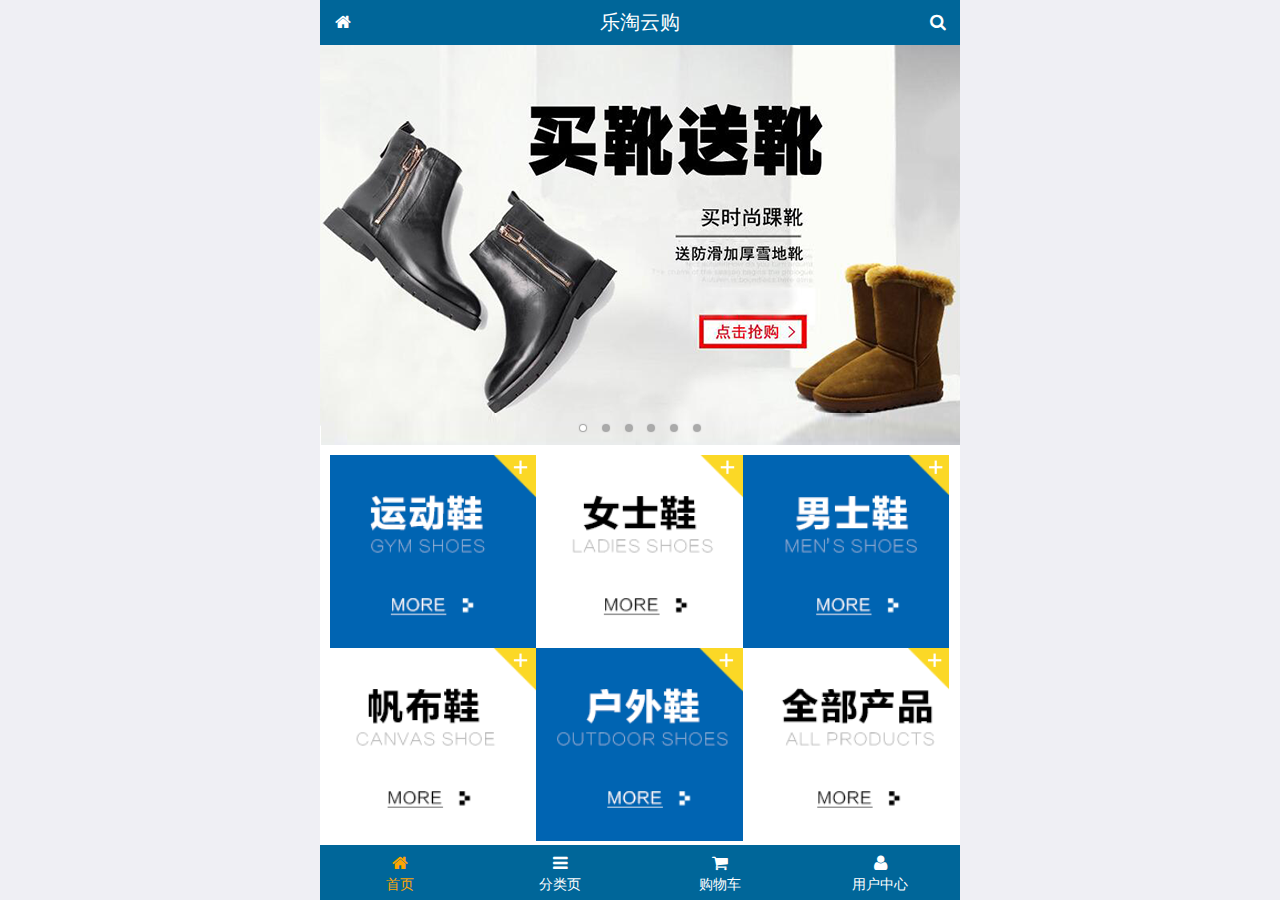
<file: public/front/index.html>
<!DOCTYPE html>
<html lang="en">

<head>
    <meta charset="UTF-8">
    <title>乐淘商城</title>
    <meta name="viewport" content="width=device-width, user-scalable=no, initial-scale=1.0, maximum-scale=1.0, minimum-scale=1.0">
    <!-- 引入字体图标库文件 -->
    <link rel="stylesheet" href="./lib/fa/css/font-awesome.min.css">
    <!-- 引入mui框架 -->
    <link rel="stylesheet" href="./lib/mui/css/mui.css">
    <link rel="stylesheet" href="./css/common.css">
    <link rel="stylesheet" href="./css/index.css">
    <link rel="icon" href="./favicon.ico">



</head>

<body>
    <!-- 全屏容器 -->
    <div class="lt_container">
        <!-- 头部 -->
        <div class="lt_header">
            <a href="#" class="icon_left">
                <i class="fa fa-home"></i>

            </a>
            <h3>乐淘云购</h3>
            <a href="#" class="icon_right">
                <i class="fa fa-search"></i>
            </a>

        </div>
        <!-- 内容部分 -->
        <div class="lt_main">
            <div class="mui-scroll-wrapper">
                <div class="mui-scroll">
                    <!--这里放置真实显示的DOM内容-->
                    <div class="mui-slider">
                        <div class="mui-slider-group mui-slider-loop">
                            <!--支持循环，需要重复图片节点-->
                            <div class="mui-slider-item mui-slider-item-duplicate"><a href="#"><img src="./images/banner6.png" /></a></div>
                            <div class="mui-slider-item"><a href="#"><img src="./images/banner1.png" /></a></div>
                            <div class="mui-slider-item"><a href="#"><img src="./images/banner2.png" /></a></div>
                            <div class="mui-slider-item"><a href="#"><img src="./images/banner3.png" /></a></div>
                            <div class="mui-slider-item"><a href="#"><img src="./images/banner4.png" /></a></div>
                            <div class="mui-slider-item"><a href="#"><img src="./images/banner5.png" /></a></div>
                            <div class="mui-slider-item"><a href="#"><img src="./images/banner6.png" /></a></div>
                            <!--支持循环，需要重复图片节点-->
                            <div class="mui-slider-item mui-slider-item-duplicate"><a href="#"><img src="./images/banner6.png" /></a></div>
                        </div>
                        <div class="mui-slider-indicator">
                            <div class="mui-indicator mui-active"></div>
                            <div class="mui-indicator"></div>
                            <div class="mui-indicator"></div>
                            <div class="mui-indicator"></div>
                            <div class="mui-indicator"></div>
                            <div class="mui-indicator"></div>
                        </div>
                    </div>


                    <!-- 导航部分 -->
                    <div class="lt_nav">
                        <!-- 切记一定要清除浮动 -->
                        <ul class="mui-clearfix">
                            <li>
                                <a href="#">
                                    <img src="./images/nav1.png" alt="">
                                </a>
                            </li>
                            <li>
                                <a href="#">
                                    <img src="./images/nav2.png" alt="">
                                </a>
                            </li>
                            <li>
                                <a href="#">
                                    <img src="./images/nav3.png" alt="">
                                </a>
                            </li>
                            <li>
                                <a href="#">
                                    <img src="./images/nav4.png" alt="">
                                </a>
                            </li>
                            <li>
                                <a href="#">
                                    <img src="./images/nav5.png" alt="">
                                </a>
                            </li>
                            <li>
                                <a href="#">
                                    <img src="./images/nav6.png" alt="">
                                </a>
                            </li>
                        </ul>
                    </div>

                    <!-- 产品区域 -->
                    <div class="lt_product">
                        <!-- 一定要清除浮动，不清除的话ul没有高度，就设置padding的话没有效果 -->
                        <ul class="mui-clearfix">
                            <li class="lt_product_item">
                                <a href="#">
                                    <img src="./images/product.jpg" alt="">
                                    <p class="info mui-ellipsis-2">adidas阿迪达斯 男式 场下休闲篮球鞋S83700场下休闲篮球鞋S83700</p>
                                    <p><span class="price">&yen;560</span>
                                        <span class="oldPrice">&yen;580</span></p>

                                    <button class="mui-btn mui-btn-primary">立即购买</button>
                                </a>
                            </li>
                            <li class="lt_product_item">
                                <a href="#">
                                    <img src="./images/product.jpg" alt="">
                                    <p class="info mui-ellipsis-2">adidas阿迪达斯 男式 场下休闲篮球鞋S83700场下休闲篮球鞋S83700</p>
                                    <p><span class="price">&yen;560</span>
                                        <span class="oldPrice">&yen;580</span></p>

                                    <button class="mui-btn mui-btn-primary">立即购买</button>
                                </a>
                            </li>
                            <li class="lt_product_item">
                                <a href="#">
                                    <img src="./images/product.jpg" alt="">
                                    <p class="info mui-ellipsis-2">adidas阿迪达斯 男式 场下休闲篮球鞋S83700场下休闲篮球鞋S83700</p>
                                    <p> <span class="price">&yen;560</span>
                                        <span class="oldPrice">&yen;580</span></p>

                                    <button class="mui-btn mui-btn-primary">立即购买</button>
                                </a>
                            </li>
                            <li class="lt_product_item">
                                <a href="#">
                                    <img src="./images/product.jpg" alt="">
                                    <p class="info mui-ellipsis-2">adidas阿迪达斯 男式 场下休闲篮球鞋S83700场下休闲篮球鞋S83700</p>
                                    <p><span class="price">&yen;560</span>
                                        <span class="oldPrice">&yen;580</span></p>

                                    <button class="mui-btn mui-btn-primary">立即购买</button>
                                </a>
                            </li>
                            <li class="lt_product_item">
                                <a href="#">
                                    <img src="./images/product.jpg" alt="">
                                    <p class="info mui-ellipsis-2">adidas阿迪达斯 男式 场下休闲篮球鞋S83700场下休闲篮球鞋S83700</p>
                                    <p> <span class="price">&yen;560</span>
                                        <span class="oldPrice">&yen;580</span></p>

                                    <button class="mui-btn mui-btn-primary">立即购买</button>
                                </a>
                            </li>
                            <li class="lt_product_item">
                                <a href="#">
                                    <img src="./images/product.jpg" alt="">
                                    <p class="info mui-ellipsis-2">adidas阿迪达斯 男式 场下休闲篮球鞋S83700场下休闲篮球鞋S83700</p>
                                    <p> <span class="price">&yen;560</span>
                                        <span class="oldPrice">&yen;580</span></p>

                                    <button class="mui-btn mui-btn-primary">立即购买</button>
                                </a>
                            </li>
                            <li class="lt_product_item">
                                <a href="#">
                                    <img src="./images/product.jpg" alt="">
                                    <p class="info mui-ellipsis-2">adidas阿迪达斯 男式 场下休闲篮球鞋S83700场下休闲篮球鞋S83700</p>
                                    <p><span class="price">&yen;560</span>
                                        <span class="oldPrice">&yen;580</span></p>

                                    <button class="mui-btn mui-btn-primary">立即购买</button>
                                </a>
                            </li>
                            <li class="lt_product_item">
                                <a href="#">
                                    <img src="./images/product.jpg" alt="">
                                    <p class="info mui-ellipsis-2">adidas阿迪达斯 男式 场下休闲篮球鞋S83700场下休闲篮球鞋S83700</p>
                                    <p><span class="price">&yen;560</span>
                                        <span class="oldPrice">&yen;580</span></p>

                                    <button class="mui-btn mui-btn-primary">立即购买</button>
                                </a>
                            </li>
                        </ul>
                    </div>
                </div>
            </div>
        </div>
        <!-- 底部 -->
        <div class="lt_footer">
            <ul>
                <li>
                    <a class="current" href="#">
                        <i class="fa fa-home"></i>
                        <p>首页</p>
                    </a>
                </li>
                <li>
                    <a href="#">
                        <i class="fa fa-bars"></i>
                        <p>分类页</p>
                    </a>
                </li>
                <li>
                    <a href="#">
                        <i class="fa fa-shopping-cart"></i>
                        <p>购物车</p>
                    </a>
                </li>
                <li>
                    <a href="#">
                        <i class="fa fa-user"></i>
                        <p>用户中心</p>
                    </a>
                </li>
            </ul>

        </div>
    </div>
    <script src="./lib/zepto/zepto.min.js"></script>
    <script src="./lib/mui/js/mui.js"></script>
    <script src="./js/common.js"></script>

    <script>



    </script>
</body>

</html>
</file>
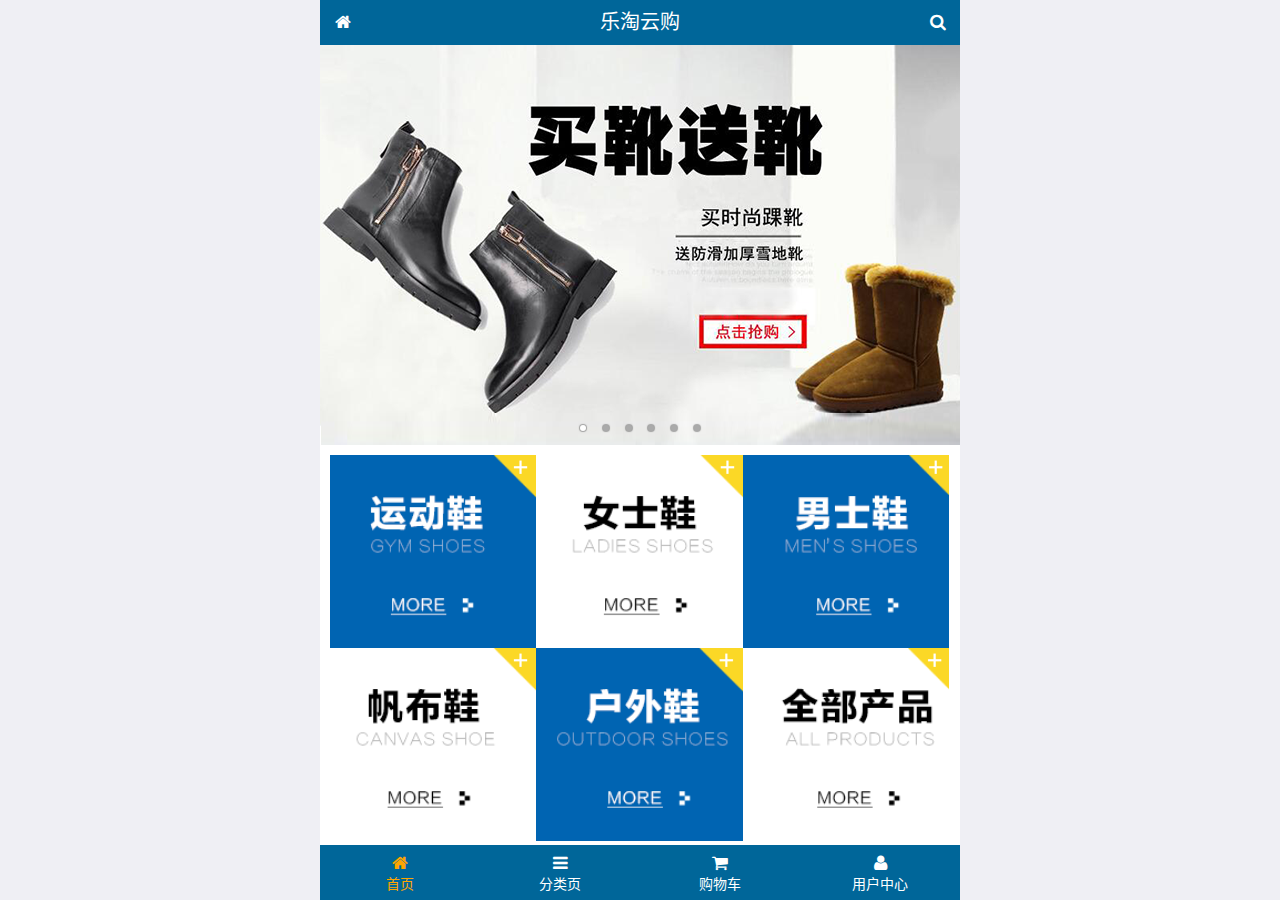
<file: public/mobile/index.html>
<!DOCTYPE html>
<html lang="zh-CN">
<head>
  <meta charset="UTF-8">
  <title>乐淘商城</title>
  <meta name="viewport" content="width=device-width, user-scalable=no, initial-scale=1.0, maximum-scale=1.0, minimum-scale=1.0">
  <!-- 引入字体图标库的css -->
  <link rel="stylesheet" href="./lib/fa/css/font-awesome.min.css">
  <link rel="stylesheet" href="./lib/mui/css/mui.css">
  <link rel="stylesheet" href="./css/common.css">
  <link rel="stylesheet" href="./css/index.css">
  <link rel="icon" href="favicon.ico">
</head>
<body>
<!--<span class="fa fa-pause"></span>-->
<!--<span class="mui-icon mui-icon-camera"></span>-->

<!-- 全屏容器 -->
<div class="lt_container">

  <!-- 乐淘头部 -->
  <div class="lt_header">
    <a href="index.html" class="icon_left"><i class="fa fa-home"></i></a>
    <h3>乐淘云购</h3>
    <a href="search.html" class="icon_right"><i class="fa fa-search"></i></a>
  </div>

  <!-- 乐淘主体 -->
  <div class="lt_main">
    <div class="mui-scroll-wrapper">
      <div class="mui-scroll">
        <!--这里放置真实显示的DOM内容-->

        <!-- 轮播图 -->
        <div class="mui-slider">

          <!-- 图片区域 -->
          <div class="mui-slider-group mui-slider-loop">
            <!-- 添加假图 -->
            <div class="mui-slider-item mui-slider-item-duplicate">
              <a href="#"><img src="./images/banner6.png" /></a>
            </div>

            <div class="mui-slider-item"><a href="#"><img src="./images/banner1.png" /></a></div>
            <div class="mui-slider-item"><a href="#"><img src="./images/banner2.png" /></a></div>
            <div class="mui-slider-item"><a href="#"><img src="./images/banner3.png" /></a></div>
            <div class="mui-slider-item"><a href="#"><img src="./images/banner4.png" /></a></div>
            <div class="mui-slider-item"><a href="#"><img src="./images/banner5.png" /></a></div>
            <div class="mui-slider-item"><a href="#"><img src="./images/banner6.png" /></a></div>

            <!-- 添加假图 -->
            <div class="mui-slider-item mui-slider-item-duplicate">
              <a href="#"><img src="./images/banner1.png" /></a>
            </div>
          </div>

          <!-- 小圆点结构 -->
          <div class="mui-slider-indicator">
            <div class="mui-indicator mui-active"></div>
            <div class="mui-indicator"></div>
            <div class="mui-indicator"></div>
            <div class="mui-indicator"></div>
            <div class="mui-indicator"></div>
            <div class="mui-indicator"></div>
          </div>

        </div>

        <!-- 导航区域 -->
        <div class="lt_nav">
          <ul class="mui-clearfix">
            <li><a href="#"><img src="./images/nav1.png" alt=""></a></li>
            <li><a href="#"><img src="./images/nav2.png" alt=""></a></li>
            <li><a href="#"><img src="./images/nav3.png" alt=""></a></li>
            <li><a href="#"><img src="./images/nav4.png" alt=""></a></li>
            <li><a href="#"><img src="./images/nav5.png" alt=""></a></li>
            <li><a href="#"><img src="./images/nav6.png" alt=""></a></li>
          </ul>
        </div>

        <!-- 产品区域 -->
        <div class="lt_product">
          <ul>
            <li class="lt_product_item">
              <a href="#">
                <img src="./images/product.jpg" alt="">
                <p class="info mui-ellipsis-2">adidas阿迪达斯 男式 场下休闲篮球鞋S83700场下休闲篮球鞋S83700 </p>
                <p>
                  <span class="price">¥560</span>
                  <span class="oldPrice">¥580</span>
                </p>
                <button class="mui-btn mui-btn-primary">立即购买</button>
              </a>
            </li>
            <li class="lt_product_item">
              <a href="#">
                <img src="./images/product.jpg" alt="">
                <p class="info mui-ellipsis-2">adidas阿迪达斯 男式 场下休闲篮球鞋S83700场下休闲篮球鞋S83700 </p>
                <p>
                  <span class="price">¥560</span>
                  <span class="oldPrice">¥580</span>
                </p>
                <button class="mui-btn mui-btn-primary">立即购买</button>
              </a>
            </li>
            <li class="lt_product_item">
              <a href="#">
                <img src="./images/product.jpg" alt="">
                <p class="info mui-ellipsis-2">adidas阿迪达斯 男式 场下休闲篮球鞋S83700场下休闲篮球鞋S83700 </p>
                <p>
                  <span class="price">¥560</span>
                  <span class="oldPrice">¥580</span>
                </p>
                <button class="mui-btn mui-btn-primary">立即购买</button>
              </a>
            </li>
            <li class="lt_product_item">
              <a href="#">
                <img src="./images/product.jpg" alt="">
                <p class="info mui-ellipsis-2">adidas阿迪达斯 男式 场下休闲篮球鞋S83700场下休闲篮球鞋S83700 </p>
                <p>
                  <span class="price">¥560</span>
                  <span class="oldPrice">¥580</span>
                </p>
                <button class="mui-btn mui-btn-primary">立即购买</button>
              </a>
            </li>
            <li class="lt_product_item">
              <a href="#">
                <img src="./images/product.jpg" alt="">
                <p class="info mui-ellipsis-2">adidas阿迪达斯 男式 场下休闲篮球鞋S83700场下休闲篮球鞋S83700 </p>
                <p>
                  <span class="price">¥560</span>
                  <span class="oldPrice">¥580</span>
                </p>
                <button class="mui-btn mui-btn-primary">立即购买</button>
              </a>
            </li>
            <li class="lt_product_item">
              <a href="#">
                <img src="./images/product.jpg" alt="">
                <p class="info mui-ellipsis-2">adidas阿迪达斯 男式 场下休闲篮球鞋S83700场下休闲篮球鞋S83700 </p>
                <p>
                  <span class="price">¥560</span>
                  <span class="oldPrice">¥580</span>
                </p>
                <button class="mui-btn mui-btn-primary">立即购买</button>
              </a>
            </li>
            <li class="lt_product_item">
              <a href="#">
                <img src="./images/product.jpg" alt="">
                <p class="info mui-ellipsis-2">adidas阿迪达斯 男式 场下休闲篮球鞋S83700场下休闲篮球鞋S83700 </p>
                <p>
                  <span class="price">¥560</span>
                  <span class="oldPrice">¥580</span>
                </p>
                <button class="mui-btn mui-btn-primary">立即购买</button>
              </a>
            </li>
            <li class="lt_product_item">
              <a href="#">
                <img src="./images/product.jpg" alt="">
                <p class="info mui-ellipsis-2">adidas阿迪达斯 男式 场下休闲篮球鞋S83700场下休闲篮球鞋S83700 </p>
                <p>
                  <span class="price">¥560</span>
                  <span class="oldPrice">¥580</span>
                </p>
                <button class="mui-btn mui-btn-primary">立即购买</button>
              </a>
            </li>
          </ul>
        </div>

      </div>
    </div>
  </div>

  <!-- 乐淘底部 -->
  <div class="lt_footer">
    <ul>
      <li><a href="index.html" class="current"><i class="fa fa-home"></i><p>首页</p></a></li>
      <li><a href="category.html"><i class="fa fa-bars"></i><p>分类页</p></a></li>
      <li><a href="cart.html"><i class="fa fa-shopping-cart"></i><p>购物车</p></a></li>
      <li><a href="user.html"><i class="fa fa-user"></i><p>用户中心</p></a></li>
    </ul>
  </div>
</div>


<script src="./lib/zepto/zepto.min.js"></script>
<script src="./lib/mui/js/mui.js"></script>
<script src="./js/common.js"></script>
</body>
</html>
</file>
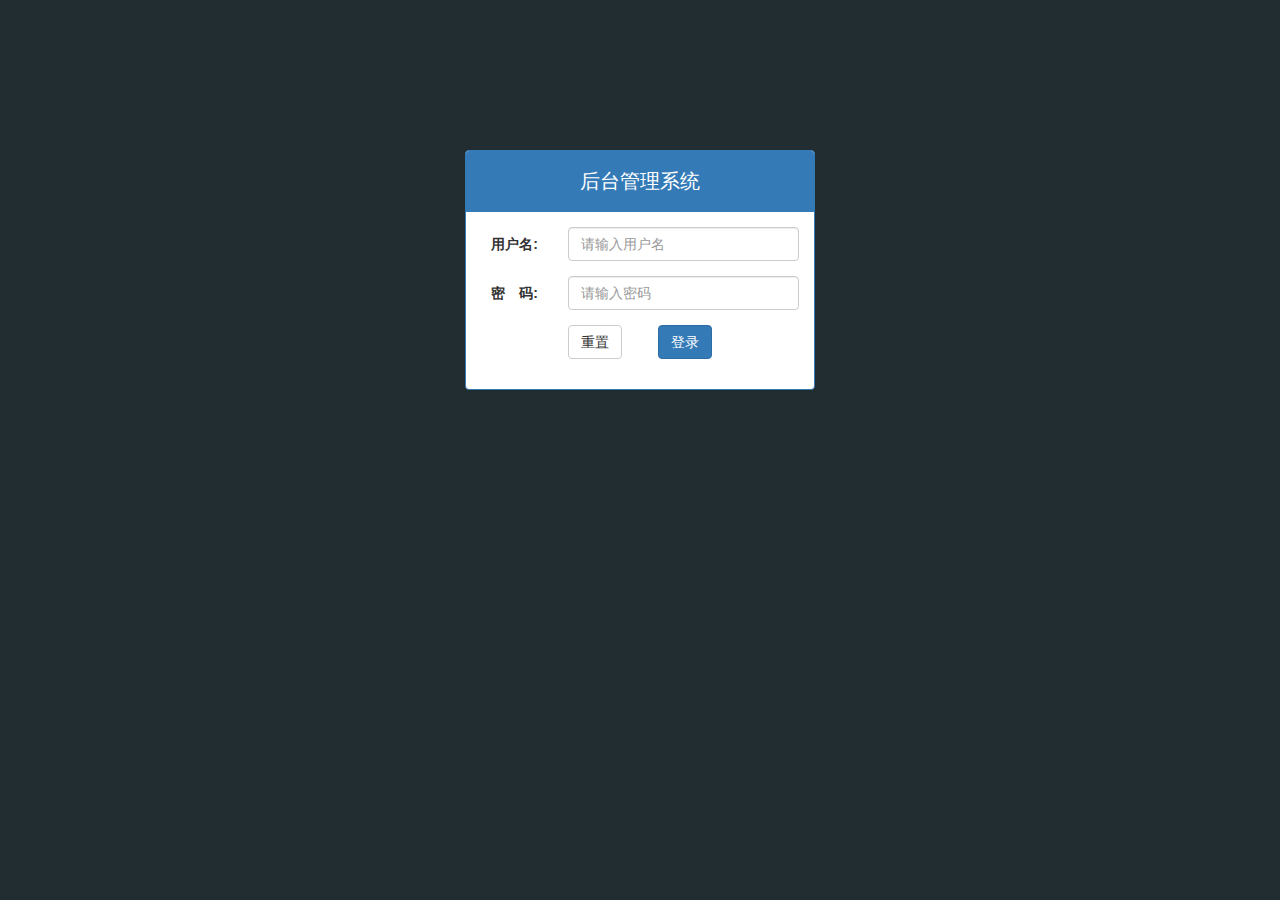
<file: public/back/login.html>
<!DOCTYPE html>
<html lang="en">

<head>
  <meta charset="UTF-8">
  <title>乐淘商城</title>
  <meta name="viewport" content="width=device-width, initial-scale=1.0 user-scalable = no maximum-scale = 1.0 minimum-scale = 1.0">
  <link rel="stylesheet" href="./lib/bootstrap/css/bootstrap.css">
  <link rel="stylesheet" href="./lib/bootstrap-validator/css/bootstrapValidator.css">
  <link rel="stylesheet" href="./lib/nprogress/nprogress.css">
  <link rel="stylesheet" href="./css/common.css">
</head>

<body class="body_bg">
  <div class="container">
    <div class="col-lg-4 col-lg-offset-4 mt_150">
      <div class="panel panel-primary">
        <div class="panel-heading">
          <h3 class="panel-title">后台管理系统</h3>
        </div>
        <div class="panel-body">
          <form class="form-horizontal" id="form">
            <div class="form-group">
              <label for="username" class="col-sm-3 control-label">用户名:</label>
              <div class="col-sm-9">
                <input type="text" name="username" class="form-control" id="username" placeholder="请输入用户名">
              </div>
            </div>
            <div class="form-group">
              <label for="Password" class="col-sm-3 control-label">密　码:</label>
              <div class="col-sm-9">
                <input type="password" name="password" class="form-control" id="password" placeholder="请输入密码">
              </div>
            </div>
            <div class="form-group">
              <div class="col-sm-offset-3 col-sm-6">
                <button type="reset" class="btn btn-default pull-left">重置</button>
                <button type="submit" class="btn btn-primary pull-right">登录</button>
              </div>
            </div>
          </form>
        </div>
      </div>
    </div>
  </div>

  <script src="./lib/jquery/jquery.min.js"></script>
  <script src="./lib/bootstrap/js/bootstrap.min.js"></script>
  <script src="./lib/bootstrap-validator/js/bootstrapValidator.min.js"></script>
  <script src="./lib/nprogress/nprogress.js"></script>
  <script src="./js/common.js"></script>
  <script src="./js/login.js"></script>
  


  <script>



  </script>
</body>

</html>
</file>
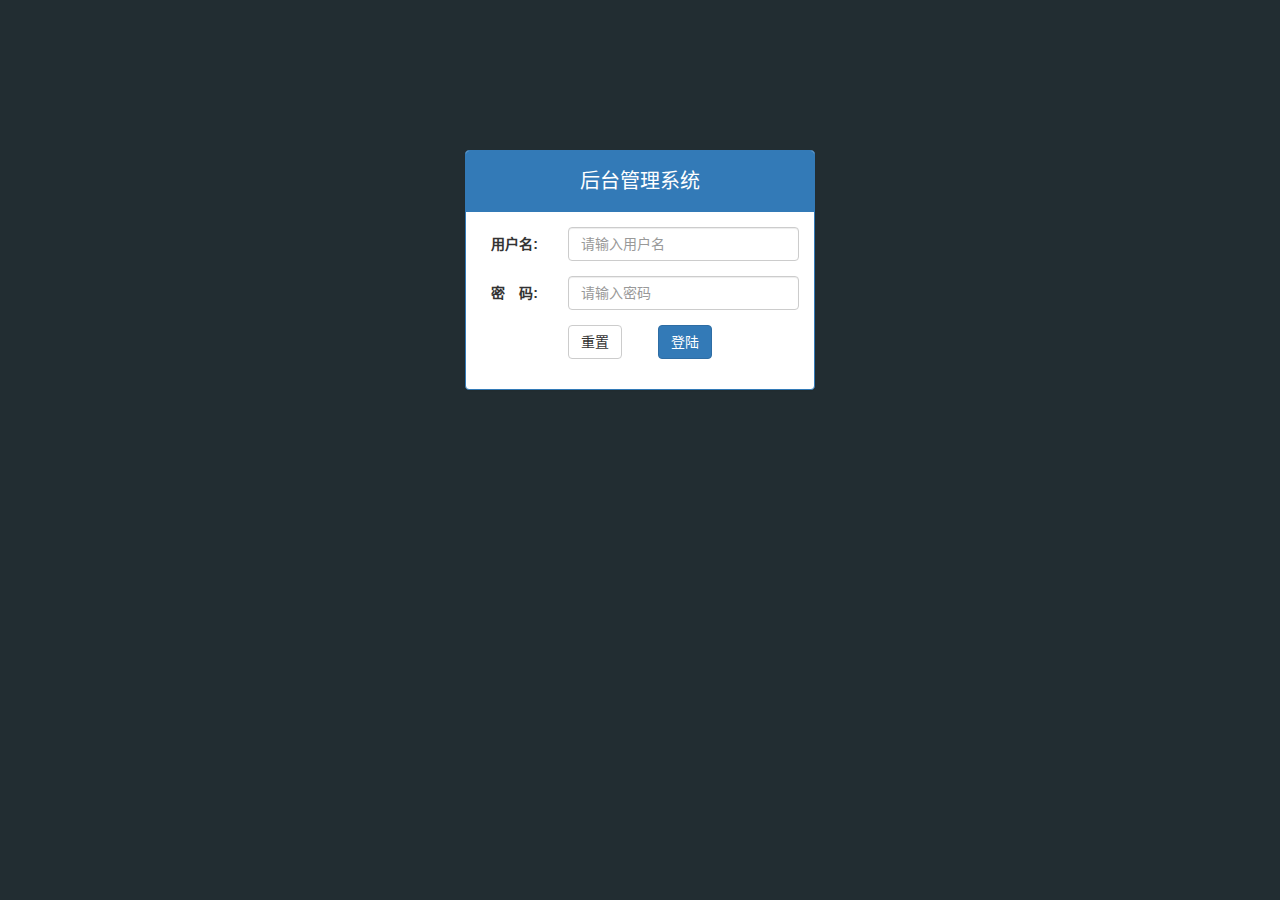
<file: public/manage/login.html>
<!DOCTYPE html>
<html lang="zh-CN">
<head>
  <meta charset="UTF-8">
  <title>乐淘电商</title>
  <link rel="stylesheet" href="lib/bootstrap/css/bootstrap.css">
  <link rel="stylesheet" href="lib/bootstrap-validator/css/bootstrapValidator.min.css">
  <link rel="stylesheet" href="lib/nprogress/nprogress.css">
  <link rel="stylesheet" href="css/common.css">
</head>
<body class="body_bg">


<div class="container">
  <div class="col-lg-4 col-lg-offset-4 mt_150">
    <div class="panel panel-primary">
      <div class="panel-heading">
        <h3 class="panel-title text-center">后台管理系统</h3>
      </div>
      <div class="panel-body">
        <form class="form-horizontal" id="form">
          <div class="form-group">
            <label for="username" class="col-sm-3 control-label">用户名:</label>
            <div class="col-sm-9">
              <input type="text" class="form-control" id="username" name="username" placeholder="请输入用户名">
            </div>
          </div>
          <div class="form-group">
            <label for="password" class="col-sm-3 control-label">密　码:</label>
            <div class="col-sm-9">
              <input type="password" class="form-control" name="password" id="password" placeholder="请输入密码">
            </div>
          </div>
          <div class="form-group">
            <div class="col-sm-offset-3 col-sm-6">
              <button type="reset" class="btn btn-default pull-left">重置</button>
              <button type="submit" class="btn btn-primary pull-right">登陆</button>
            </div>
          </div>
        </form>
      </div>
    </div>
  </div>
</div>



<script src="lib/jquery/jquery.min.js"></script>
<script src="lib/bootstrap/js/bootstrap.min.js"></script>
<script src="lib/bootstrap-validator/js/bootstrapValidator.min.js"></script>
<script src="lib/nprogress/nprogress.js"></script>
<script src="js/common.js"></script>
<script src="js/login.js"></script>

</body>
</html>
</file>
<file: public/front/css/common.css>
html,body{
  width: 100%;
  height: 100%;

}
ul{
  list-style: none;
  margin: 0;
  padding: 0;
}
.lt_container{
width: 100%;
height: 100%;
max-width: 640px;
min-width: 320px;
background-color: #fff;
margin: 0 auto;
position: relative;
padding-top: 45px;
padding-bottom: 55px;
}
.lt_header{
  width: 100%;
  height: 45px;
  position: absolute;
  top: 0;
  left: 0;
  background-color: #006699;
  padding: 0 45px;
  

}
.lt_header .icon_left,
.lt_header .icon_right{
  width: 45px;
  height: 45px;
  line-height: 45px;
  text-align: center;
  display: block;
  position: absolute;
  top: 0;
  color: #fff;
}
.lt_header .icon_left{
  left: 0;
}
.lt_header .icon_right{
  right: 0;
}
.lt_header h3{
  font-size: 20px;
  line-height: 45px;
  text-align: center;
  margin: 0;
  color: #fff;
  font-weight: normal;
}
.lt_footer{
  position: absolute;
  left: 0;
  bottom: 0;
  height: 55px;
  width: 100%;
  background-color: #006699;
  overflow: hidden;
}
.lt_footer li{
  float: left;
  width: 25%;
  text-align: center;
  
}
.lt_footer li a{
  width: 100%;
  height: 100%;
  display: block;
  color: #fff;
  padding-top: 8px;
  
}
.lt_footer li p{
  color: #fff;
  margin: 0;
}
.lt_footer li a.current{
  color: orange;
}
.lt_footer li a.current p{
  color: orange;
}
.lt_main {
  width: 100%;
  height: 100%;
  position: relative;
}
</file>
<file: public/front/css/index.css>
/* 导航部分样式 */

.lt_nav{
  padding: 10px;
}
.lt_nav li{
float: left;
width: 33.3%;
}
.lt_nav li a{
  display: block;
}
.lt_nav li a img{
  width: 100%;
  display: block;
}
/* 商品部分样式 */
.lt_product{
 padding: 10px;
}
.lt_product .lt_product_item{
border: 1px solid #ccc;
float: left;
width: 48%;
padding: 10px;
margin-bottom: 10px;
text-align: center;

}
.lt_product .lt_product_item a{
  width: 100%;
  height: 100%;
  display: block;
}
.lt_product_item img{
  width: 130px;
  height: 130px;
  margin : 0 auto;
}
.lt_product_item .info{
  text-align: center;
  height: 40px;
}
.lt_product_item:nth-child(2n+1) {
  margin-right: 4%;
}
.lt_product_item span{
  display: inline-block;
}
.lt_product_item .price {
  color: red;
}
.lt_product_item .oldPrice {
  text-decoration: line-through;
}
</file>
<file: public/mobile/css/common.css>
html, body {
  width: 100%;
  height: 100%;
}

ul {
  list-style: none;
  margin: 0;
  padding: 0;
}
img {
  display: block;
  width: 100%;
}

/* 全屏容器 */
.lt_container {
  width: 100%;
  height: 100%;
  background-color: #fff;
  min-width: 320px;
  max-width: 640px;
  margin: 0 auto;
  position: relative;
  padding-top: 45px;
  padding-bottom: 55px;
}

.lt_header {
  position: absolute;
  left: 0;
  top: 0;
  width: 100%;
  height: 45px;
  background-color: #006699;
  padding-left: 45px;
  padding-right: 45px;
}

.lt_header .icon_left,
.lt_header .icon_right {
  width: 45px;
  height: 45px;
  line-height: 45px;
  text-align: center;
  position: absolute;
  top: 0;
  color: #fff;
}
.lt_header .icon_left {
  left: 0;
}
.lt_header .icon_right {
  right: 0;
}

.lt_header h3 {
  height: 45px;
  line-height: 45px;
  color: #fff;
  font-size: 20px;
  text-align: center;
  margin: 0;
  font-weight: normal;
}



.lt_footer {
  position: absolute;
  left: 0;
  bottom: 0;
  width: 100%;
  height: 55px;
  background-color: #006699;
  overflow: hidden;
}
.lt_footer li {
  float: left;
  width: 25%;
  text-align: center;
}
.lt_footer li a {
  width: 100%;
  height: 100%;
  display: block;
  color: #fff;
  padding-top: 8px;
}
.lt_footer li p {
  color: #fff;
  margin: 0;
}

.lt_footer li a.current {
  color: orange;
}
.lt_footer li a.current p{
  color: orange;
}



.lt_main {
  width: 100%;
  height: 100%;
  position: relative;
}



/* 公共的搜索框样式 */
.lt_search {
  padding: 10px;
  position: relative;
}
.lt_search .search_input {
  height: 34px;
  font-size: 12px;
  margin: 0;
  border-radius: 5px;
  border: 1px solid #007AFF;
}
.lt_search .search_btn {
  position: absolute;
  right: 10px;
  top: 10px;
  border-radius: 0 5px 5px 0;
}



/* 公共的商品样式 */
.lt_product {
  padding: 10px;
}
.lt_product_item {
  border: 1px solid #ccc;
  padding: 10px;
  float: left;
  width: 48%;
  margin-bottom: 10px;
  text-align: center;
}
.lt_product_item a {
  display: block;
  width: 100%;
  height: 100%;
}
.lt_product_item:nth-child(2n+1) {
  margin-right: 4%;
}
.lt_product_item .info {
  text-align: left;
  height: 40px;
}
.lt_product_item .price {
  color: red;
}
.lt_product_item .oldPrice {
  text-decoration: line-through;
}

.lt_product_item img {
  width: 130px;
  height: 130px;
  margin: 0 auto;
}



/* 公共的尺码样式 */
.lt_size span {
  width: 25px;
  height: 25px;
  text-align: center;
  line-height: 25px;
  display: inline-block;
  border: 1px solid #ccc;
  font-size: 12px;
  margin: 3px 0;
}
.lt_size span.current {
  background-color: orange;
  color: #fff;
}
</file>
<file: public/mobile/css/index.css>
.lt_nav {
  padding: 10px;
}
.lt_nav li {
  float: left;
  width: 33.3%;
}
.lt_nav li a {
  display: block;
}
</file>
<file: public/back/lib/nprogress/nprogress.css>
/* Make clicks pass-through */
#nprogress {
  pointer-events: none;
}

#nprogress .bar {
  background: greenyellow;

  position: fixed;
  z-index: 10000;
  top: 0;
  left: 0;

  width: 100%;
  height: 2px;
}

/* Fancy blur effect */
#nprogress .peg {
  display: block;
  position: absolute;
  right: 0px;
  width: 100px;
  height: 100%;
  box-shadow: 0 0 10px #29d, 0 0 5px #29d;
  opacity: 1.0;

  -webkit-transform: rotate(3deg) translate(0px, -4px);
      -ms-transform: rotate(3deg) translate(0px, -4px);
          transform: rotate(3deg) translate(0px, -4px);
}

/* Remove these to get rid of the spinner */
#nprogress .spinner {
  display: block;
  position: fixed;
  z-index: 1031;
  top: 15px;
  right: 15px;
}

#nprogress .spinner-icon {
  width: 18px;
  height: 18px;
  box-sizing: border-box;

  border: solid 2px transparent;
  border-top-color: #29d;
  border-left-color: #29d;
  border-radius: 50%;

  -webkit-animation: nprogress-spinner 400ms linear infinite;
          animation: nprogress-spinner 400ms linear infinite;
}

.nprogress-custom-parent {
  overflow: hidden;
  position: relative;
}

.nprogress-custom-parent #nprogress .spinner,
.nprogress-custom-parent #nprogress .bar {
  position: absolute;
}

@-webkit-keyframes nprogress-spinner {
  0%   { -webkit-transform: rotate(0deg); }
  100% { -webkit-transform: rotate(360deg); }
}
@keyframes nprogress-spinner {
  0%   { transform: rotate(0deg); }
  100% { transform: rotate(360deg); }
}
</file>
<file: public/back/css/common.css>
.body_bg{
  background-color: #222d32;
}
.panel .panel-title{
  height: 40px;
  line-height: 40px;
  text-align: center;
  font-size: 20px;

}
.mt_150{
  margin-top: 150px;
}
.mt_20{
  margin-top: 20px;
}
html, body {
  width: 100%;
  height: 100%;
}

* {
  margin: 0;
  padding: 0;
}
ul {
  list-style: none;
}

a:link,
a:visited,
a:hover,
a:active {
  text-decoration: none;
}

.red {
  color: #A94442;
}

.table.table-bordered th,
.table.table-bordered td {
  text-align: center;
  vertical-align: middle;
}


/* 首页样式开始 */
.lt_aside{
  width: 180px;
  height: 100%;
  background-color: #222d32;
  position: fixed;
  left: 0;
  top: 0;
  z-index: 999;
  transition: all 1s;

}
.lt_aside.hidemenu{
  left: -180px;
}
.lt_aside .brand{
  height: 50px;
  line-height: 50px;
  font-size: 24px;
  background-color: #367FA9;
  text-align: center;
  
}
.lt_aside .brand a{
  color: #fff;
}
.lt_aside .user{
  padding-top: 30px;
}
.lt_aside .user img{
  width: 80px;
  height: 80px;
  border-radius: 50%;
  display: block;
  margin : 0 auto;
}
.lt_aside .user p{
  height: 40px;
  line-height: 40px;
  text-align: center;
  font-size: 18px;
  color: #fff;
}

.lt_aside .nav li a{
  height: 40px;
  line-height: 40px;
  display: block;
  color: #fff;
  padding-left: 40px;
  border-left: 3px solid transparent;

}
.lt_aside .nav i {
  margin-right: 5px;
}
.lt_aside .nav li a.current{
  background-color: #1D1F21;
  border-left: 3px solid #006699;
}
.lt_aside .nav .child a {
  padding-left: 60px;
}
/* 右侧内容部分 */
.lt_main{
  padding-top: 50px;
  width: 100%;
  height: 100%;
  padding-left: 180px;
  transition: all 1s;

}
.lt_main.hidemenu{
  padding-left: 0px;
}
.lt_main .lt_topbar{
  height: 50px;
  width: 100%;
  line-height: 50px;
  background-color: #3C8DBC;
  /* 先把顶部导航固定定位到头部的右边 */
  position: fixed;
  top: 0;
  right: 0;
  /* 往右边挤出来180px的位置留给左边的侧边栏 */
  padding-left: 180px;
  transition: all 1s;
  z-index: 666;
}
/* lt_main .lt_topbar .icon_menu{
  position: absolute;
  left: 0;
  top: 0;

} */
.lt_topbar a{
  width: 50px;
  height: 50px;
  font-size: 16px;
  color: #fff;
  text-align: center;
}
.lt_topbar.hidemenu{
padding-left: 0px;
}

.breadcrumb {
  margin-top: 20px;
}
.echarts_left,
.echarts_right{
  width: 48%;
  height: 400px;
}
</file>
<file: public/manage/lib/nprogress/nprogress.css>
/* Make clicks pass-through */
#nprogress {
  pointer-events: none;
}

#nprogress .bar {
  background: greenyellow;

  position: fixed;
  z-index: 10000;
  top: 0;
  left: 0;

  width: 100%;
  height: 2px;
}

/* Fancy blur effect */
#nprogress .peg {
  display: block;
  position: absolute;
  right: 0px;
  width: 100px;
  height: 100%;
  box-shadow: 0 0 10px #29d, 0 0 5px #29d;
  opacity: 1.0;

  -webkit-transform: rotate(3deg) translate(0px, -4px);
      -ms-transform: rotate(3deg) translate(0px, -4px);
          transform: rotate(3deg) translate(0px, -4px);
}

/* Remove these to get rid of the spinner */
#nprogress .spinner {
  display: block;
  position: fixed;
  z-index: 1031;
  top: 15px;
  right: 15px;
}

#nprogress .spinner-icon {
  width: 18px;
  height: 18px;
  box-sizing: border-box;

  border: solid 2px transparent;
  border-top-color: #29d;
  border-left-color: #29d;
  border-radius: 50%;

  -webkit-animation: nprogress-spinner 400ms linear infinite;
          animation: nprogress-spinner 400ms linear infinite;
}

.nprogress-custom-parent {
  overflow: hidden;
  position: relative;
}

.nprogress-custom-parent #nprogress .spinner,
.nprogress-custom-parent #nprogress .bar {
  position: absolute;
}

@-webkit-keyframes nprogress-spinner {
  0%   { -webkit-transform: rotate(0deg); }
  100% { -webkit-transform: rotate(360deg); }
}
@keyframes nprogress-spinner {
  0%   { transform: rotate(0deg); }
  100% { transform: rotate(360deg); }
}
</file>
<file: public/manage/css/common.css>
.body_bg {
  background-color: #222D32;
}

html, body {
  width: 100%;
  height: 100%;
}

* {
  margin: 0;
  padding: 0;
}
ul {
  list-style: none;
}

a:link,
a:visited,
a:hover,
a:active {
  text-decoration: none;
}

.red {
  color: #A94442;
}

.table.table-bordered th,
.table.table-bordered td {
  text-align: center;
  vertical-align: middle;
}

.mt_150 {
  margin-top: 150px;
}
.mb_20 {
  margin-bottom: 20px;
}

.panel-title {
  height: 40px;
  line-height: 40px;
  font-size: 20px;
}

/* lt_aside 开始 */
.lt_aside {
  width: 180px;
  height: 100%;
  background-color: #222D32;
  position: fixed;
  left: 0;
  top: 0;
  z-index: 999;
  transition: all 1s;
}
.lt_aside.hidemenu {
  left: -180px;
}


.lt_aside .brand {
  height: 50px;
  line-height: 50px;
  font-size: 24px;
  background-color: #367FA9;
  text-align: center;
}
.lt_aside .brand a {
  color: white;
}

.lt_aside .user {
  height: 180px;
}
.lt_aside .user {
  padding-top: 30px;
}
.lt_aside .user img {
  width: 80px;
  height: 80px;
  border-radius: 50%;
  display: block;
  margin: 0 auto;
}
.lt_aside .user p {
  height: 40px;
  line-height: 40px;
  text-align: center;
  font-size: 18px;
  color: white;
}

.lt_aside .nav a {
  height: 40px;
  line-height: 40px;
  display: block;
  color: white;
  padding-left: 40px;
  border-left: 3px solid transparent;
}
.lt_aside .nav i {
  margin-right: 5px;
}
.lt_aside .nav a.current {
  background-color: #1D1F21;
  border-left: 3px solid #006699;
}
.lt_aside .nav .child a {
  padding-left: 60px;
}

/* lt_aside 结束  */



/* lt_main 开始 */
.lt_main {
  height: 1000px;
  width: 100%;
  padding-left: 180px;
  padding-top: 50px;
  transition: all 1s;
}
.lt_main.hidemenu {
  padding-left: 0px;
}

.lt_topbar {
  height: 50px;
  width: 100%;
  line-height: 50px;
  background-color: #3C8DBC;
  position: fixed;
  top: 0;
  right: 0;
  padding-left: 180px;
  transition: all 1s;
  z-index: 666;
}
.lt_topbar.hidemenu {
  padding-left: 0px;
}

.lt_topbar a {
  width: 50px;
  height: 50px;
  font-size: 16px;
  color: white;
  text-align: center;
}

.breadcrumb {
  margin-top: 20px;
}


.echarts_1,
.echarts_2 {
  width: 48%;
  height: 400px;
}

/* lt_main 结束 */
</file>
<file: public/back/lib/bootstrap-validator/css/bootstrapValidator.css>
/**
 * BootstrapValidator (http://bootstrapvalidator.com)
 * The best jQuery plugin to validate form fields. Designed to use with Bootstrap 3
 *
 * @author      http://twitter.com/nghuuphuoc
 * @copyright   (c) 2013 - 2014 Nguyen Huu Phuoc
 * @license     MIT
 */

.bv-form .help-block {
    margin-bottom: 0;
}
.bv-form .tooltip-inner {
    text-align: left;
}
.nav-tabs li.bv-tab-success > a {
    color: #3c763d;
}
.nav-tabs li.bv-tab-error > a {
    color: #a94442;
}
</file>
<file: public/manage/lib/bootstrap-validator/css/bootstrapValidator.min.css>
/*!
 * BootstrapValidator (http://bootstrapvalidator.com)
 * The best jQuery plugin to validate form fields. Designed to use with Bootstrap 3
 *
 * @version     v0.5.1, built on 2014-08-22 4:55:09 PM
 * @author      https://twitter.com/nghuuphuoc
 * @copyright   (c) 2013 - 2014 Nguyen Huu Phuoc
 * @license     MIT
 */

.bv-form .help-block{margin-bottom:0}.bv-form .tooltip-inner{text-align:left}.nav-tabs li.bv-tab-success>a{color:#3c763d}.nav-tabs li.bv-tab-error>a{color:#a94442}
</file>
